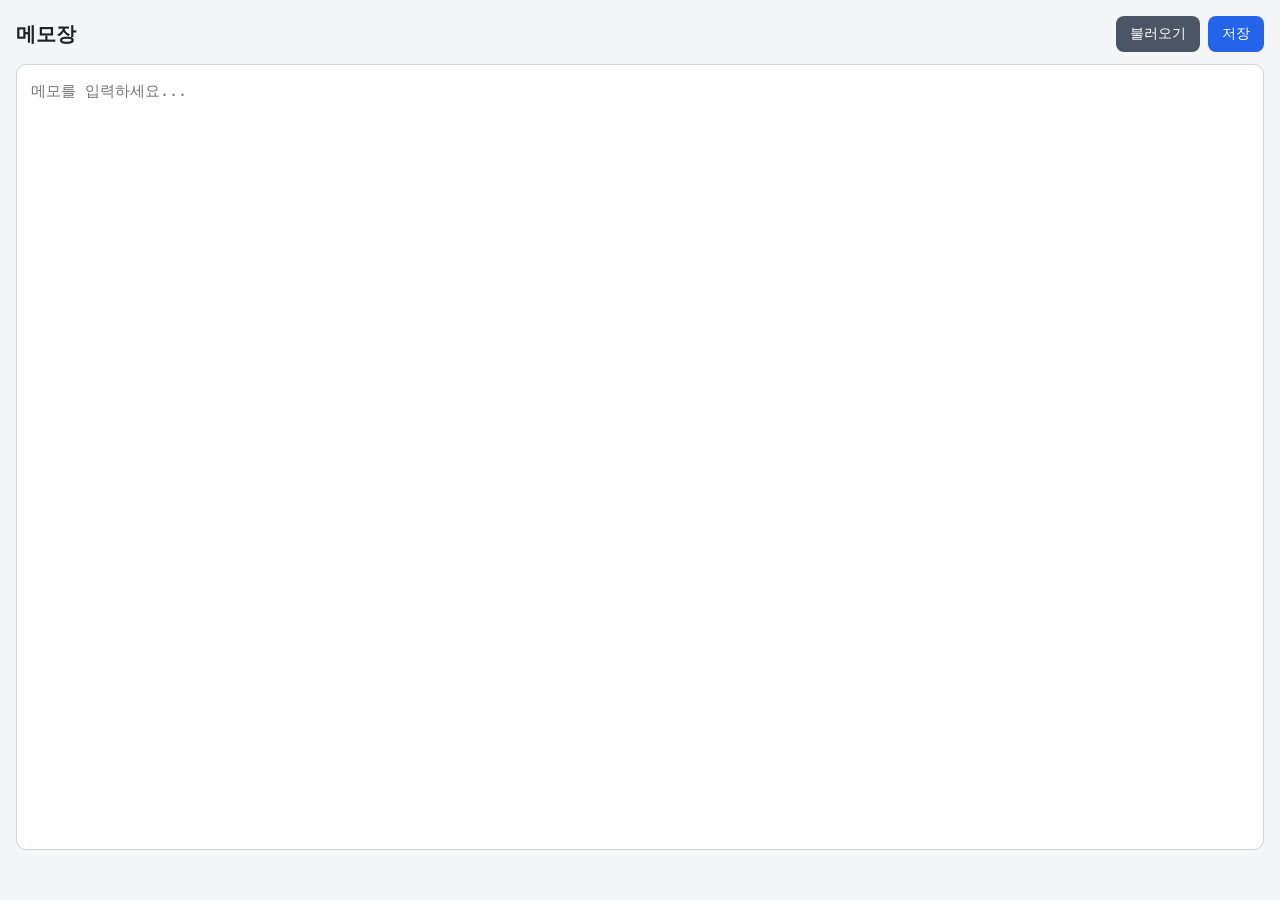
<file: python/text.html>
<!DOCTYPE html>
<html lang="ko">

<head>
    <meta charset="UTF-8" />
    <meta name="viewport" content="width=device-width, initial-scale=1.0" />
    <title>Simple Text Memo</title>

    <style>
        * {
            box-sizing: border-box;
        }

        body {
            margin: 0;
            font-family: -apple-system, BlinkMacSystemFont, "Segoe UI", sans-serif;
            background: #f4f5f7;
            color: #222;
        }

        .app {
            width: 100%;
            height: 100vh;
            display: flex;
            flex-direction: column;
            padding: 16px;
            gap: 12px;
        }

        header {
            display: flex;
            align-items: center;
            justify-content: space-between;
            gap: 12px;
        }

        h1 {
            margin: 0;
            font-size: 20px;
            font-weight: 700;
        }

        .buttons {
            display: flex;
            gap: 8px;
        }

        button {
            border: none;
            border-radius: 8px;
            padding: 9px 14px;
            font-size: 14px;
            cursor: pointer;
            background: #2563eb;
            color: white;
        }

        button.secondary {
            background: #4b5563;
        }

        button:hover {
            opacity: 0.9;
        }

        textarea {
            flex: 1;
            width: 100%;
            resize: none;
            border: 1px solid #d1d5db;
            border-radius: 10px;
            padding: 14px;
            font-size: 15px;
            line-height: 1.6;
            outline: none;
            background: white;
        }

        textarea:focus {
            border-color: #2563eb;
            box-shadow: 0 0 0 3px rgba(37, 99, 235, 0.15);
        }

        .status {
            min-height: 22px;
            font-size: 13px;
            color: #555;
        }

        .status.success {
            color: #15803d;
        }

        .status.error {
            color: #dc2626;
        }
    </style>
</head>

<body>
    <div class="app">
        <header>
            <h1>메모장</h1>

            <div class="buttons">
                <button class="secondary" id="loadBtn">불러오기</button>
                <button id="saveBtn">저장</button>
            </div>
        </header>

        <textarea id="memo" placeholder="메모를 입력하세요..."></textarea>

        <div id="status" class="status"></div>
    </div>

    <script>
        const memo = document.getElementById("memo");
        const saveBtn = document.getElementById("saveBtn");
        const loadBtn = document.getElementById("loadBtn");
        const statusEl = document.getElementById("status");

        function setStatus(message, type = "") {
            statusEl.textContent = message;
            statusEl.className = `status ${type}`;
        }

        async function saveNote() {
            try {
                const text = memo.value;

                const result = await window.pywebview.api.save_note(text);

                setStatus(`저장되었습니다: ${result.path}`, "success");
            } catch (error) {
                console.error(error);
                setStatus("저장 중 오류가 발생했습니다.", "error");
            }
        }

        async function loadNote() {
            try {
                const result = await window.pywebview.api.load_note();

                memo.value = result.text || "";
                setStatus("메모를 불러왔습니다.", "success");
            } catch (error) {
                console.error(error);
                setStatus("불러오기 중 오류가 발생했습니다. 아직 저장된 메모가 없을 수 있습니다.", "error");
            }
        }

        saveBtn.addEventListener("click", saveNote);
        loadBtn.addEventListener("click", loadNote);

        document.addEventListener("keydown", (event) => {
            if ((event.ctrlKey || event.metaKey) && event.key.toLowerCase() === "s") {
                event.preventDefault();
                saveNote();
            }

            if ((event.ctrlKey || event.metaKey) && event.key.toLowerCase() === "o") {
                event.preventDefault();
                loadNote();
            }
        });

        window.addEventListener("pywebviewready", () => {
            loadNote();
        });
    </script>
</body>

</html>
</file>
<file: uv_test/note/front/style.css>
* {
    box-sizing: border-box;
}

body {
    margin: 0;
    font-family: -apple-system, BlinkMacSystemFont, "Segoe UI", sans-serif;
    background: #f4f5f7;
    color: #222;
}

.app {
    width: 100%;
    height: 100vh;
    display: flex;
    flex-direction: column;
    padding: 16px;
    gap: 12px;
}

header {
    display: flex;
    align-items: center;
    justify-content: space-between;
    gap: 12px;
}

h1 {
    margin: 0;
    font-size: 20px;
    font-weight: 700;
}

.buttons {
    display: flex;
    gap: 8px;
}

button {
    border: none;
    border-radius: 8px;
    padding: 9px 14px;
    font-size: 14px;
    cursor: pointer;
    background: #2563eb;
    color: white;
}

button.secondary {
    background: #4b5563;
}

button:hover {
    opacity: 0.9;
}

textarea {
    flex: 1;
    width: 100%;
    resize: none;
    border: 1px solid #d1d5db;
    border-radius: 10px;
    padding: 14px;
    font-size: 15px;
    line-height: 1.6;
    outline: none;
    background: white;
}

textarea:focus {
    border-color: #2563eb;
    box-shadow: 0 0 0 3px rgba(37, 99, 235, 0.15);
}

.status {
    min-height: 22px;
    font-size: 13px;
    color: #555;
}

.status.success {
    color: #15803d;
}

.status.error {
    color: #dc2626;
}
</file>
